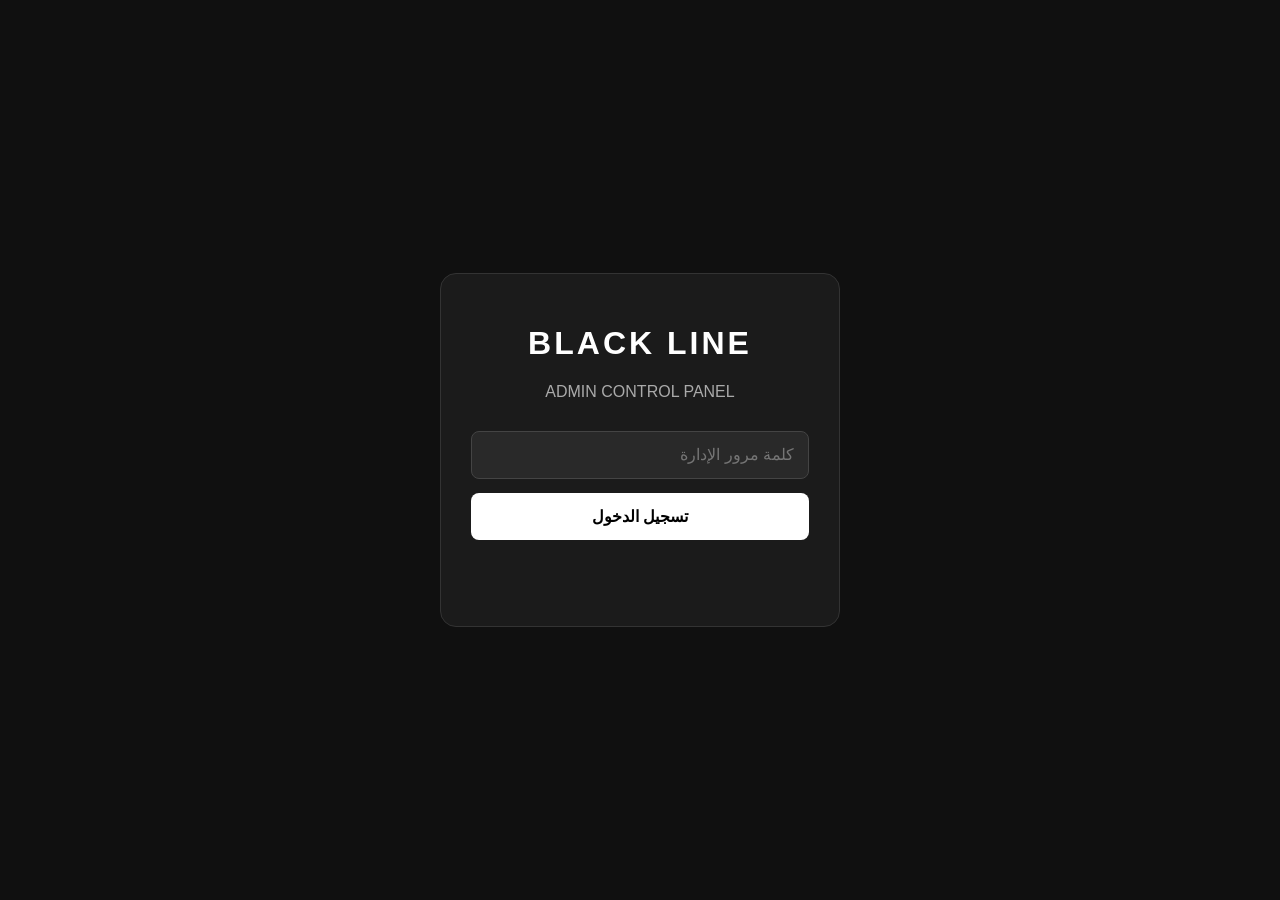
<file: admin/index.html>
<!DOCTYPE html>
<html lang="ar" dir="rtl">
<head>
  <meta charset="UTF-8">
  <meta name="viewport" content="width=device-width, initial-scale=1.0">
  <title>BLACK LINE | الإدارة</title>
  <style>
    * { box-sizing: border-box; }
    body {
      margin: 0;
      min-height: 100vh;
      background: #101010;
      color: white;
      font-family: Arial, sans-serif;
      display: grid;
      place-items: center;
      padding: 20px;
    }
    .panel {
      width: 100%;
      max-width: 400px;
      background: #1b1b1b;
      border: 1px solid #333;
      border-radius: 16px;
      padding: 30px;
    }
    h1 { text-align: center; letter-spacing: 3px; }
    p { color: #aaa; text-align: center; }
    input, button {
      width: 100%;
      padding: 14px;
      margin-top: 14px;
      border-radius: 8px;
      font-size: 16px;
    }
    input {
      background: #292929;
      color: white;
      border: 1px solid #444;
    }
    button {
      background: white;
      color: black;
      border: 0;
      font-weight: bold;
      cursor: pointer;
    }
    #message { min-height: 24px; color: #ff7777; }
  </style>
</head>
<body>
  <main class="panel">
    <h1>BLACK LINE</h1>
    <p>ADMIN CONTROL PANEL</p>

    <form id="loginForm">
      <input
        type="password"
        id="password"
        placeholder="كلمة مرور الإدارة"
        required
        autocomplete="current-password"
      >
      <button type="submit">تسجيل الدخول</button>
    </form>

    <p id="message"></p>
  </main>

  <script>
    const form = document.getElementById("loginForm");
    const message = document.getElementById("message");

    form.addEventListener("submit", async (event) => {
      event.preventDefault();
      message.textContent = "جاري تسجيل الدخول...";

      try {
        const response = await fetch("/api/admin/login", {
          method: "POST",
          headers: { "Content-Type": "application/json" },
          credentials: "same-origin",
          body: JSON.stringify({
            password: document.getElementById("password").value
          })
        });

        const result = await response.json();

        if (!response.ok) {
          throw new Error(result.error || "فشل تسجيل الدخول");
        }

        window.location.href = "/admin/dashboard.html";
      } catch (error) {
        message.textContent = error.message;
      }
    });
  </script>
</body>
</html>
</file>
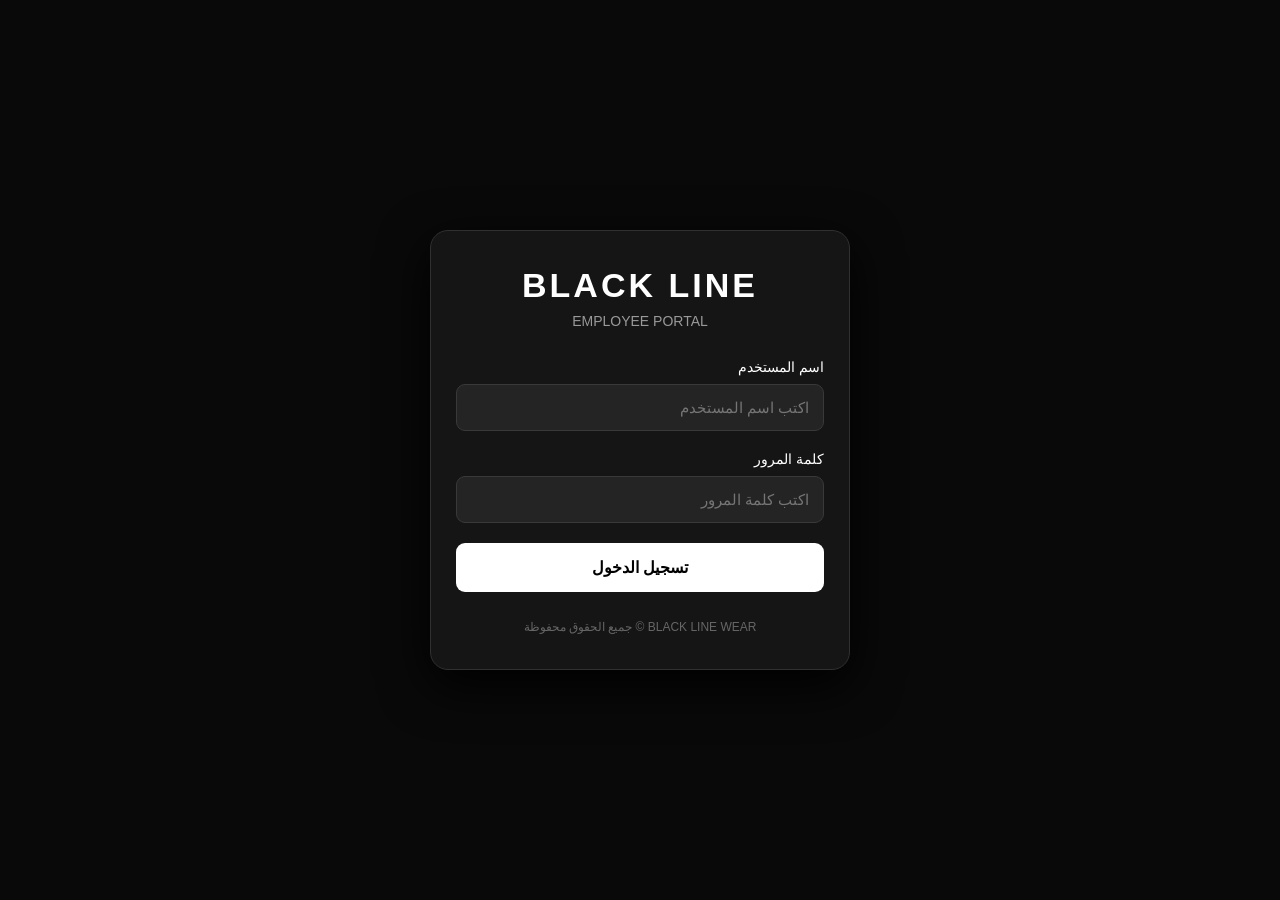
<file: employee/index.html>
<!DOCTYPE html>
<html lang="ar" dir="rtl">
<head>
  <meta charset="UTF-8">
  <meta name="viewport" content="width=device-width, initial-scale=1.0">
  <title>دخول الموظفين | BLACK LINE</title>

  <style>
    * {
      box-sizing: border-box;
      margin: 0;
      padding: 0;
      font-family: Arial, sans-serif;
    }

    body {
      min-height: 100vh;
      background: #090909;
      color: white;
      display: flex;
      align-items: center;
      justify-content: center;
      padding: 20px;
    }

    .login-box {
      width: 100%;
      max-width: 420px;
      background: #151515;
      border: 1px solid #303030;
      border-radius: 18px;
      padding: 35px 25px;
      box-shadow: 0 15px 50px #000;
    }

    .logo {
      text-align: center;
      font-size: 34px;
      font-weight: bold;
      letter-spacing: 3px;
      margin-bottom: 8px;
    }

    .subtitle {
      text-align: center;
      color: #999;
      margin-bottom: 30px;
      font-size: 14px;
    }

    label {
      display: block;
      margin-bottom: 9px;
      font-size: 14px;
    }

    input {
      width: 100%;
      padding: 14px;
      margin-bottom: 20px;
      background: #242424;
      color: white;
      border: 1px solid #393939;
      border-radius: 9px;
      outline: none;
      font-size: 15px;
    }

    input:focus {
      border-color: white;
    }

    button {
      width: 100%;
      padding: 15px;
      border: none;
      border-radius: 9px;
      background: white;
      color: black;
      font-weight: bold;
      font-size: 16px;
      cursor: pointer;
    }

    button:disabled {
      opacity: .6;
      cursor: wait;
    }

    #message {
      margin-top: 18px;
      text-align: center;
      font-size: 14px;
      line-height: 1.7;
    }

    .error {
      color: #ff6868;
    }

    .success {
      color: #71dc91;
    }

    .footer {
      text-align: center;
      margin-top: 28px;
      color: #666;
      font-size: 12px;
    }
  </style>
</head>

<body>

  <main class="login-box">
    <div class="logo">BLACK LINE</div>
    <div class="subtitle">EMPLOYEE PORTAL</div>

    <form id="loginForm">
      <label for="username">اسم المستخدم</label>
      <input
        id="username"
        type="text"
        placeholder="اكتب اسم المستخدم"
        autocomplete="username"
        required
      >

      <label for="password">كلمة المرور</label>
      <input
        id="password"
        type="password"
        placeholder="اكتب كلمة المرور"
        autocomplete="current-password"
        required
      >

      <button type="submit" id="loginButton">
        تسجيل الدخول
      </button>
    </form>

    <div id="message" role="status" aria-live="polite"></div>

    <div class="footer">
      BLACK LINE WEAR © جميع الحقوق محفوظة
    </div>
  </main>

  <script>
    const form = document.getElementById("loginForm");
    const button = document.getElementById("loginButton");
    const message = document.getElementById("message");

    form.addEventListener("submit", async function(event) {
      event.preventDefault();

      const username = document.getElementById("username").value.trim();
      const password = document.getElementById("password").value;

      button.disabled = true;
      button.textContent = "جاري تسجيل الدخول...";
      message.textContent = "";
      message.className = "";

      try {
        const response = await fetch("/api/employee", {
          method: "POST",
          headers: {
            "Content-Type": "application/json"
          },
          credentials: "same-origin",
          body: JSON.stringify({ username, password })
        });

        const data = await response.json();

        if (!response.ok || !data.success) {
          throw new Error(data.error || "تعذر تسجيل الدخول");
        }

        message.textContent = "تم تسجيل الدخول بنجاح";
        message.className = "success";

        window.location.href = "/employee/dashboard.html";

      } catch (error) {
        message.textContent = error.message || "حدث خطأ أثناء تسجيل الدخول";
        message.className = "error";

      } finally {
        button.disabled = false;
        button.textContent = "تسجيل الدخول";
      }
    });
  </script>

</body>
</html>
</file>
